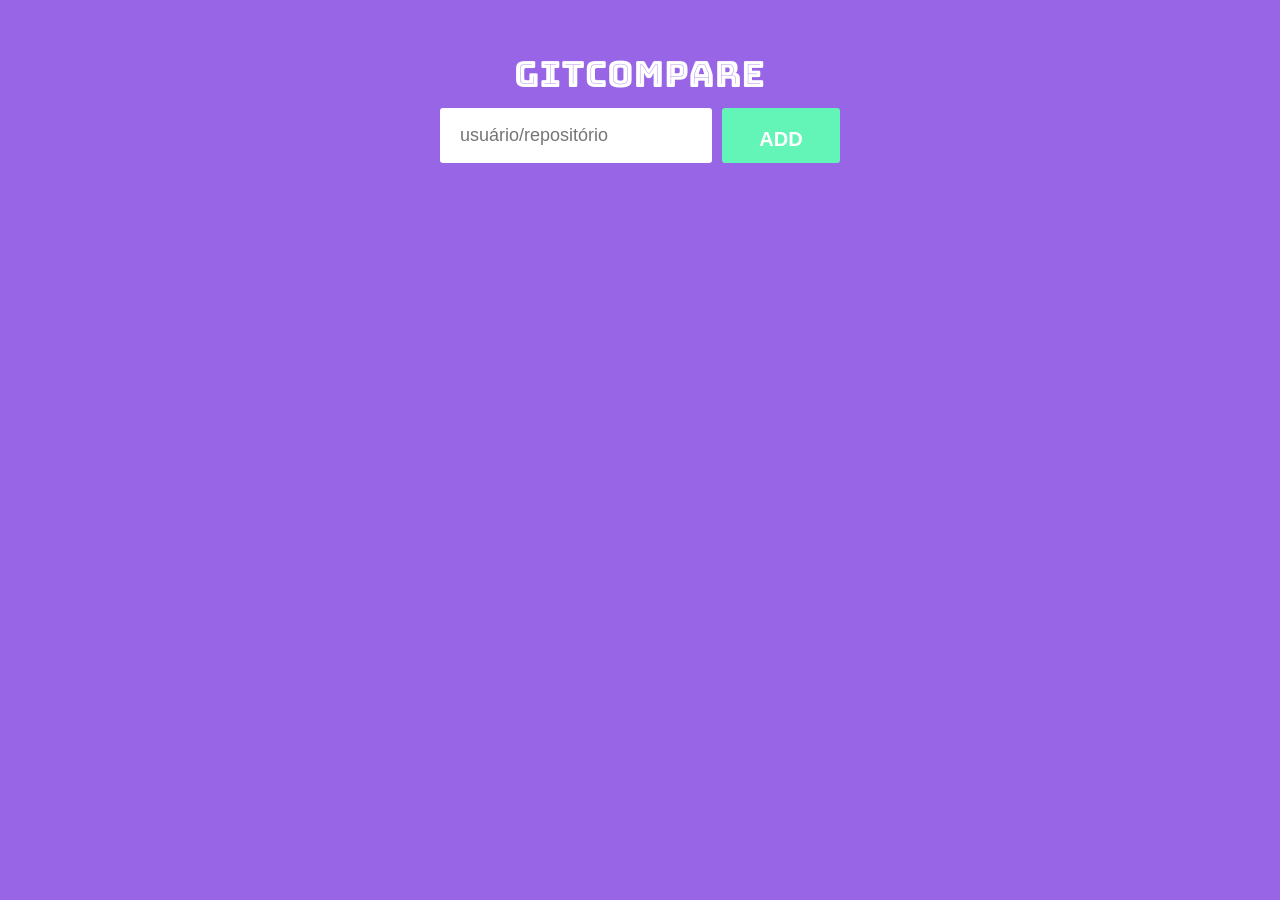
<file: gitcompare/index.html>
<!doctype html><html lang="en"><head><meta charset="utf-8"/><link rel="shortcut icon" href="/gitcompare/favicon.ico"/><meta name="viewport" content="width=device-width,initial-scale=1,shrink-to-fit=no"/><meta name="theme-color" content="#000000"/><link rel="manifest" href="/gitcompare/manifest.json"/><title>Github Compare</title><link href="/gitcompare/static/css/2.a50b2415.chunk.css" rel="stylesheet"></head><body><noscript>You need to enable JavaScript to run this app.</noscript><div id="root"></div><script>!function(l){function e(e){for(var r,t,n=e[0],o=e[1],u=e[2],i=0,f=[];i<n.length;i++)t=n[i],p[t]&&f.push(p[t][0]),p[t]=0;for(r in o)Object.prototype.hasOwnProperty.call(o,r)&&(l[r]=o[r]);for(s&&s(e);f.length;)f.shift()();return c.push.apply(c,u||[]),a()}function a(){for(var e,r=0;r<c.length;r++){for(var t=c[r],n=!0,o=1;o<t.length;o++){var u=t[o];0!==p[u]&&(n=!1)}n&&(c.splice(r--,1),e=i(i.s=t[0]))}return e}var t={},p={1:0},c=[];function i(e){if(t[e])return t[e].exports;var r=t[e]={i:e,l:!1,exports:{}};return l[e].call(r.exports,r,r.exports,i),r.l=!0,r.exports}i.m=l,i.c=t,i.d=function(e,r,t){i.o(e,r)||Object.defineProperty(e,r,{enumerable:!0,get:t})},i.r=function(e){"undefined"!=typeof Symbol&&Symbol.toStringTag&&Object.defineProperty(e,Symbol.toStringTag,{value:"Module"}),Object.defineProperty(e,"__esModule",{value:!0})},i.t=function(r,e){if(1&e&&(r=i(r)),8&e)return r;if(4&e&&"object"==typeof r&&r&&r.__esModule)return r;var t=Object.create(null);if(i.r(t),Object.defineProperty(t,"default",{enumerable:!0,value:r}),2&e&&"string"!=typeof r)for(var n in r)i.d(t,n,function(e){return r[e]}.bind(null,n));return t},i.n=function(e){var r=e&&e.__esModule?function(){return e.default}:function(){return e};return i.d(r,"a",r),r},i.o=function(e,r){return Object.prototype.hasOwnProperty.call(e,r)},i.p="/gitcompare/";var r=window.webpackJsonp=window.webpackJsonp||[],n=r.push.bind(r);r.push=e,r=r.slice();for(var o=0;o<r.length;o++)e(r[o]);var s=n;a()}([])</script><script src="/gitcompare/static/js/2.3e5a40b8.chunk.js"></script><script src="/gitcompare/static/js/main.5f5f844f.chunk.js"></script></body></html>
</file>
<file: gitcompare/static/css/2.a50b2415.chunk.css>
/*!
 *  Font Awesome 4.7.0 by @davegandy - http://fontawesome.io - @fontawesome
 *  License - http://fontawesome.io/license (Font: SIL OFL 1.1, CSS: MIT License)
 */@font-face{font-family:FontAwesome;src:url(/gitcompare/static/media/fontawesome-webfont.674f50d2.eot);src:url(/gitcompare/static/media/fontawesome-webfont.674f50d2.eot?#iefix&v=4.7.0) format("embedded-opentype"),url(/gitcompare/static/media/fontawesome-webfont.af7ae505.woff2) format("woff2"),url(/gitcompare/static/media/fontawesome-webfont.fee66e71.woff) format("woff"),url(/gitcompare/static/media/fontawesome-webfont.b06871f2.ttf) format("truetype"),url(/gitcompare/static/media/fontawesome-webfont.912ec66d.svg#fontawesomeregular) format("svg");font-weight:400;font-style:normal}.fa{display:inline-block;font:normal normal normal 14px/1 FontAwesome;font-size:inherit;text-rendering:auto;-webkit-font-smoothing:antialiased;-moz-osx-font-smoothing:grayscale}.fa-lg{font-size:1.33333333em;line-height:.75em;vertical-align:-15%}.fa-2x{font-size:2em}.fa-3x{font-size:3em}.fa-4x{font-size:4em}.fa-5x{font-size:5em}.fa-fw{width:1.28571429em;text-align:center}.fa-ul{padding-left:0;margin-left:2.14285714em;list-style-type:none}.fa-ul>li{position:relative}.fa-li{position:absolute;left:-2.14285714em;width:2.14285714em;top:.14285714em;text-align:center}.fa-li.fa-lg{left:-1.85714286em}.fa-border{padding:.2em .25em .15em;border:.08em solid #eee;border-radius:.1em}.fa-pull-left{float:left}.fa-pull-right{float:right}.fa.fa-pull-left{margin-right:.3em}.fa.fa-pull-right{margin-left:.3em}.pull-right{float:right}.pull-left{float:left}.fa.pull-left{margin-right:.3em}.fa.pull-right{margin-left:.3em}.fa-spin{-webkit-animation:fa-spin 2s linear infinite;animation:fa-spin 2s linear infinite}.fa-pulse{-webkit-animation:fa-spin 1s steps(8) infinite;animation:fa-spin 1s steps(8) infinite}@-webkit-keyframes fa-spin{0%{-webkit-transform:rotate(0deg);transform:rotate(0deg)}to{-webkit-transform:rotate(359deg);transform:rotate(359deg)}}@keyframes fa-spin{0%{-webkit-transform:rotate(0deg);transform:rotate(0deg)}to{-webkit-transform:rotate(359deg);transform:rotate(359deg)}}.fa-rotate-90{-ms-filter:"progid:DXImageTransform.Microsoft.BasicImage(rotation=1)";-webkit-transform:rotate(90deg);transform:rotate(90deg)}.fa-rotate-180{-ms-filter:"progid:DXImageTransform.Microsoft.BasicImage(rotation=2)";-webkit-transform:rotate(180deg);transform:rotate(180deg)}.fa-rotate-270{-ms-filter:"progid:DXImageTransform.Microsoft.BasicImage(rotation=3)";-webkit-transform:rotate(270deg);transform:rotate(270deg)}.fa-flip-horizontal{-ms-filter:"progid:DXImageTransform.Microsoft.BasicImage(rotation=0, mirror=1)";-webkit-transform:scaleX(-1);transform:scaleX(-1)}.fa-flip-vertical{-ms-filter:"progid:DXImageTransform.Microsoft.BasicImage(rotation=2, mirror=1)";-webkit-transform:scaleY(-1);transform:scaleY(-1)}:root .fa-flip-horizontal,:root .fa-flip-vertical,:root .fa-rotate-90,:root .fa-rotate-180,:root .fa-rotate-270{-webkit-filter:none;filter:none}.fa-stack{position:relative;display:inline-block;width:2em;height:2em;line-height:2em;vertical-align:middle}.fa-stack-1x,.fa-stack-2x{position:absolute;left:0;width:100%;text-align:center}.fa-stack-1x{line-height:inherit}.fa-stack-2x{font-size:2em}.fa-inverse{color:#fff}.fa-glass:before{content:"\F000"}.fa-music:before{content:"\F001"}.fa-search:before{content:"\F002"}.fa-envelope-o:before{content:"\F003"}.fa-heart:before{content:"\F004"}.fa-star:before{content:"\F005"}.fa-star-o:before{content:"\F006"}.fa-user:before{content:"\F007"}.fa-film:before{content:"\F008"}.fa-th-large:before{content:"\F009"}.fa-th:before{content:"\F00A"}.fa-th-list:before{content:"\F00B"}.fa-check:before{content:"\F00C"}.fa-close:before,.fa-remove:before,.fa-times:before{content:"\F00D"}.fa-search-plus:before{content:"\F00E"}.fa-search-minus:before{content:"\F010"}.fa-power-off:before{content:"\F011"}.fa-signal:before{content:"\F012"}.fa-cog:before,.fa-gear:before{content:"\F013"}.fa-trash-o:before{content:"\F014"}.fa-home:before{content:"\F015"}.fa-file-o:before{content:"\F016"}.fa-clock-o:before{content:"\F017"}.fa-road:before{content:"\F018"}.fa-download:before{content:"\F019"}.fa-arrow-circle-o-down:before{content:"\F01A"}.fa-arrow-circle-o-up:before{content:"\F01B"}.fa-inbox:before{content:"\F01C"}.fa-play-circle-o:before{content:"\F01D"}.fa-repeat:before,.fa-rotate-right:before{content:"\F01E"}.fa-refresh:before{content:"\F021"}.fa-list-alt:before{content:"\F022"}.fa-lock:before{content:"\F023"}.fa-flag:before{content:"\F024"}.fa-headphones:before{content:"\F025"}.fa-volume-off:before{content:"\F026"}.fa-volume-down:before{content:"\F027"}.fa-volume-up:before{content:"\F028"}.fa-qrcode:before{content:"\F029"}.fa-barcode:before{content:"\F02A"}.fa-tag:before{content:"\F02B"}.fa-tags:before{content:"\F02C"}.fa-book:before{content:"\F02D"}.fa-bookmark:before{content:"\F02E"}.fa-print:before{content:"\F02F"}.fa-camera:before{content:"\F030"}.fa-font:before{content:"\F031"}.fa-bold:before{content:"\F032"}.fa-italic:before{content:"\F033"}.fa-text-height:before{content:"\F034"}.fa-text-width:before{content:"\F035"}.fa-align-left:before{content:"\F036"}.fa-align-center:before{content:"\F037"}.fa-align-right:before{content:"\F038"}.fa-align-justify:before{content:"\F039"}.fa-list:before{content:"\F03A"}.fa-dedent:before,.fa-outdent:before{content:"\F03B"}.fa-indent:before{content:"\F03C"}.fa-video-camera:before{content:"\F03D"}.fa-image:before,.fa-photo:before,.fa-picture-o:before{content:"\F03E"}.fa-pencil:before{content:"\F040"}.fa-map-marker:before{content:"\F041"}.fa-adjust:before{content:"\F042"}.fa-tint:before{content:"\F043"}.fa-edit:before,.fa-pencil-square-o:before{content:"\F044"}.fa-share-square-o:before{content:"\F045"}.fa-check-square-o:before{content:"\F046"}.fa-arrows:before{content:"\F047"}.fa-step-backward:before{content:"\F048"}.fa-fast-backward:before{content:"\F049"}.fa-backward:before{content:"\F04A"}.fa-play:before{content:"\F04B"}.fa-pause:before{content:"\F04C"}.fa-stop:before{content:"\F04D"}.fa-forward:before{content:"\F04E"}.fa-fast-forward:before{content:"\F050"}.fa-step-forward:before{content:"\F051"}.fa-eject:before{content:"\F052"}.fa-chevron-left:before{content:"\F053"}.fa-chevron-right:before{content:"\F054"}.fa-plus-circle:before{content:"\F055"}.fa-minus-circle:before{content:"\F056"}.fa-times-circle:before{content:"\F057"}.fa-check-circle:before{content:"\F058"}.fa-question-circle:before{content:"\F059"}.fa-info-circle:before{content:"\F05A"}.fa-crosshairs:before{content:"\F05B"}.fa-times-circle-o:before{content:"\F05C"}.fa-check-circle-o:before{content:"\F05D"}.fa-ban:before{content:"\F05E"}.fa-arrow-left:before{content:"\F060"}.fa-arrow-right:before{content:"\F061"}.fa-arrow-up:before{content:"\F062"}.fa-arrow-down:before{content:"\F063"}.fa-mail-forward:before,.fa-share:before{content:"\F064"}.fa-expand:before{content:"\F065"}.fa-compress:before{content:"\F066"}.fa-plus:before{content:"\F067"}.fa-minus:before{content:"\F068"}.fa-asterisk:before{content:"\F069"}.fa-exclamation-circle:before{content:"\F06A"}.fa-gift:before{content:"\F06B"}.fa-leaf:before{content:"\F06C"}.fa-fire:before{content:"\F06D"}.fa-eye:before{content:"\F06E"}.fa-eye-slash:before{content:"\F070"}.fa-exclamation-triangle:before,.fa-warning:before{content:"\F071"}.fa-plane:before{content:"\F072"}.fa-calendar:before{content:"\F073"}.fa-random:before{content:"\F074"}.fa-comment:before{content:"\F075"}.fa-magnet:before{content:"\F076"}.fa-chevron-up:before{content:"\F077"}.fa-chevron-down:before{content:"\F078"}.fa-retweet:before{content:"\F079"}.fa-shopping-cart:before{content:"\F07A"}.fa-folder:before{content:"\F07B"}.fa-folder-open:before{content:"\F07C"}.fa-arrows-v:before{content:"\F07D"}.fa-arrows-h:before{content:"\F07E"}.fa-bar-chart-o:before,.fa-bar-chart:before{content:"\F080"}.fa-twitter-square:before{content:"\F081"}.fa-facebook-square:before{content:"\F082"}.fa-camera-retro:before{content:"\F083"}.fa-key:before{content:"\F084"}.fa-cogs:before,.fa-gears:before{content:"\F085"}.fa-comments:before{content:"\F086"}.fa-thumbs-o-up:before{content:"\F087"}.fa-thumbs-o-down:before{content:"\F088"}.fa-star-half:before{content:"\F089"}.fa-heart-o:before{content:"\F08A"}.fa-sign-out:before{content:"\F08B"}.fa-linkedin-square:before{content:"\F08C"}.fa-thumb-tack:before{content:"\F08D"}.fa-external-link:before{content:"\F08E"}.fa-sign-in:before{content:"\F090"}.fa-trophy:before{content:"\F091"}.fa-github-square:before{content:"\F092"}.fa-upload:before{content:"\F093"}.fa-lemon-o:before{content:"\F094"}.fa-phone:before{content:"\F095"}.fa-square-o:before{content:"\F096"}.fa-bookmark-o:before{content:"\F097"}.fa-phone-square:before{content:"\F098"}.fa-twitter:before{content:"\F099"}.fa-facebook-f:before,.fa-facebook:before{content:"\F09A"}.fa-github:before{content:"\F09B"}.fa-unlock:before{content:"\F09C"}.fa-credit-card:before{content:"\F09D"}.fa-feed:before,.fa-rss:before{content:"\F09E"}.fa-hdd-o:before{content:"\F0A0"}.fa-bullhorn:before{content:"\F0A1"}.fa-bell:before{content:"\F0F3"}.fa-certificate:before{content:"\F0A3"}.fa-hand-o-right:before{content:"\F0A4"}.fa-hand-o-left:before{content:"\F0A5"}.fa-hand-o-up:before{content:"\F0A6"}.fa-hand-o-down:before{content:"\F0A7"}.fa-arrow-circle-left:before{content:"\F0A8"}.fa-arrow-circle-right:before{content:"\F0A9"}.fa-arrow-circle-up:before{content:"\F0AA"}.fa-arrow-circle-down:before{content:"\F0AB"}.fa-globe:before{content:"\F0AC"}.fa-wrench:before{content:"\F0AD"}.fa-tasks:before{content:"\F0AE"}.fa-filter:before{content:"\F0B0"}.fa-briefcase:before{content:"\F0B1"}.fa-arrows-alt:before{content:"\F0B2"}.fa-group:before,.fa-users:before{content:"\F0C0"}.fa-chain:before,.fa-link:before{content:"\F0C1"}.fa-cloud:before{content:"\F0C2"}.fa-flask:before{content:"\F0C3"}.fa-cut:before,.fa-scissors:before{content:"\F0C4"}.fa-copy:before,.fa-files-o:before{content:"\F0C5"}.fa-paperclip:before{content:"\F0C6"}.fa-floppy-o:before,.fa-save:before{content:"\F0C7"}.fa-square:before{content:"\F0C8"}.fa-bars:before,.fa-navicon:before,.fa-reorder:before{content:"\F0C9"}.fa-list-ul:before{content:"\F0CA"}.fa-list-ol:before{content:"\F0CB"}.fa-strikethrough:before{content:"\F0CC"}.fa-underline:before{content:"\F0CD"}.fa-table:before{content:"\F0CE"}.fa-magic:before{content:"\F0D0"}.fa-truck:before{content:"\F0D1"}.fa-pinterest:before{content:"\F0D2"}.fa-pinterest-square:before{content:"\F0D3"}.fa-google-plus-square:before{content:"\F0D4"}.fa-google-plus:before{content:"\F0D5"}.fa-money:before{content:"\F0D6"}.fa-caret-down:before{content:"\F0D7"}.fa-caret-up:before{content:"\F0D8"}.fa-caret-left:before{content:"\F0D9"}.fa-caret-right:before{content:"\F0DA"}.fa-columns:before{content:"\F0DB"}.fa-sort:before,.fa-unsorted:before{content:"\F0DC"}.fa-sort-desc:before,.fa-sort-down:before{content:"\F0DD"}.fa-sort-asc:before,.fa-sort-up:before{content:"\F0DE"}.fa-envelope:before{content:"\F0E0"}.fa-linkedin:before{content:"\F0E1"}.fa-rotate-left:before,.fa-undo:before{content:"\F0E2"}.fa-gavel:before,.fa-legal:before{content:"\F0E3"}.fa-dashboard:before,.fa-tachometer:before{content:"\F0E4"}.fa-comment-o:before{content:"\F0E5"}.fa-comments-o:before{content:"\F0E6"}.fa-bolt:before,.fa-flash:before{content:"\F0E7"}.fa-sitemap:before{content:"\F0E8"}.fa-umbrella:before{content:"\F0E9"}.fa-clipboard:before,.fa-paste:before{content:"\F0EA"}.fa-lightbulb-o:before{content:"\F0EB"}.fa-exchange:before{content:"\F0EC"}.fa-cloud-download:before{content:"\F0ED"}.fa-cloud-upload:before{content:"\F0EE"}.fa-user-md:before{content:"\F0F0"}.fa-stethoscope:before{content:"\F0F1"}.fa-suitcase:before{content:"\F0F2"}.fa-bell-o:before{content:"\F0A2"}.fa-coffee:before{content:"\F0F4"}.fa-cutlery:before{content:"\F0F5"}.fa-file-text-o:before{content:"\F0F6"}.fa-building-o:before{content:"\F0F7"}.fa-hospital-o:before{content:"\F0F8"}.fa-ambulance:before{content:"\F0F9"}.fa-medkit:before{content:"\F0FA"}.fa-fighter-jet:before{content:"\F0FB"}.fa-beer:before{content:"\F0FC"}.fa-h-square:before{content:"\F0FD"}.fa-plus-square:before{content:"\F0FE"}.fa-angle-double-left:before{content:"\F100"}.fa-angle-double-right:before{content:"\F101"}.fa-angle-double-up:before{content:"\F102"}.fa-angle-double-down:before{content:"\F103"}.fa-angle-left:before{content:"\F104"}.fa-angle-right:before{content:"\F105"}.fa-angle-up:before{content:"\F106"}.fa-angle-down:before{content:"\F107"}.fa-desktop:before{content:"\F108"}.fa-laptop:before{content:"\F109"}.fa-tablet:before{content:"\F10A"}.fa-mobile-phone:before,.fa-mobile:before{content:"\F10B"}.fa-circle-o:before{content:"\F10C"}.fa-quote-left:before{content:"\F10D"}.fa-quote-right:before{content:"\F10E"}.fa-spinner:before{content:"\F110"}.fa-circle:before{content:"\F111"}.fa-mail-reply:before,.fa-reply:before{content:"\F112"}.fa-github-alt:before{content:"\F113"}.fa-folder-o:before{content:"\F114"}.fa-folder-open-o:before{content:"\F115"}.fa-smile-o:before{content:"\F118"}.fa-frown-o:before{content:"\F119"}.fa-meh-o:before{content:"\F11A"}.fa-gamepad:before{content:"\F11B"}.fa-keyboard-o:before{content:"\F11C"}.fa-flag-o:before{content:"\F11D"}.fa-flag-checkered:before{content:"\F11E"}.fa-terminal:before{content:"\F120"}.fa-code:before{content:"\F121"}.fa-mail-reply-all:before,.fa-reply-all:before{content:"\F122"}.fa-star-half-empty:before,.fa-star-half-full:before,.fa-star-half-o:before{content:"\F123"}.fa-location-arrow:before{content:"\F124"}.fa-crop:before{content:"\F125"}.fa-code-fork:before{content:"\F126"}.fa-chain-broken:before,.fa-unlink:before{content:"\F127"}.fa-question:before{content:"\F128"}.fa-info:before{content:"\F129"}.fa-exclamation:before{content:"\F12A"}.fa-superscript:before{content:"\F12B"}.fa-subscript:before{content:"\F12C"}.fa-eraser:before{content:"\F12D"}.fa-puzzle-piece:before{content:"\F12E"}.fa-microphone:before{content:"\F130"}.fa-microphone-slash:before{content:"\F131"}.fa-shield:before{content:"\F132"}.fa-calendar-o:before{content:"\F133"}.fa-fire-extinguisher:before{content:"\F134"}.fa-rocket:before{content:"\F135"}.fa-maxcdn:before{content:"\F136"}.fa-chevron-circle-left:before{content:"\F137"}.fa-chevron-circle-right:before{content:"\F138"}.fa-chevron-circle-up:before{content:"\F139"}.fa-chevron-circle-down:before{content:"\F13A"}.fa-html5:before{content:"\F13B"}.fa-css3:before{content:"\F13C"}.fa-anchor:before{content:"\F13D"}.fa-unlock-alt:before{content:"\F13E"}.fa-bullseye:before{content:"\F140"}.fa-ellipsis-h:before{content:"\F141"}.fa-ellipsis-v:before{content:"\F142"}.fa-rss-square:before{content:"\F143"}.fa-play-circle:before{content:"\F144"}.fa-ticket:before{content:"\F145"}.fa-minus-square:before{content:"\F146"}.fa-minus-square-o:before{content:"\F147"}.fa-level-up:before{content:"\F148"}.fa-level-down:before{content:"\F149"}.fa-check-square:before{content:"\F14A"}.fa-pencil-square:before{content:"\F14B"}.fa-external-link-square:before{content:"\F14C"}.fa-share-square:before{content:"\F14D"}.fa-compass:before{content:"\F14E"}.fa-caret-square-o-down:before,.fa-toggle-down:before{content:"\F150"}.fa-caret-square-o-up:before,.fa-toggle-up:before{content:"\F151"}.fa-caret-square-o-right:before,.fa-toggle-right:before{content:"\F152"}.fa-eur:before,.fa-euro:before{content:"\F153"}.fa-gbp:before{content:"\F154"}.fa-dollar:before,.fa-usd:before{content:"\F155"}.fa-inr:before,.fa-rupee:before{content:"\F156"}.fa-cny:before,.fa-jpy:before,.fa-rmb:before,.fa-yen:before{content:"\F157"}.fa-rouble:before,.fa-rub:before,.fa-ruble:before{content:"\F158"}.fa-krw:before,.fa-won:before{content:"\F159"}.fa-bitcoin:before,.fa-btc:before{content:"\F15A"}.fa-file:before{content:"\F15B"}.fa-file-text:before{content:"\F15C"}.fa-sort-alpha-asc:before{content:"\F15D"}.fa-sort-alpha-desc:before{content:"\F15E"}.fa-sort-amount-asc:before{content:"\F160"}.fa-sort-amount-desc:before{content:"\F161"}.fa-sort-numeric-asc:before{content:"\F162"}.fa-sort-numeric-desc:before{content:"\F163"}.fa-thumbs-up:before{content:"\F164"}.fa-thumbs-down:before{content:"\F165"}.fa-youtube-square:before{content:"\F166"}.fa-youtube:before{content:"\F167"}.fa-xing:before{content:"\F168"}.fa-xing-square:before{content:"\F169"}.fa-youtube-play:before{content:"\F16A"}.fa-dropbox:before{content:"\F16B"}.fa-stack-overflow:before{content:"\F16C"}.fa-instagram:before{content:"\F16D"}.fa-flickr:before{content:"\F16E"}.fa-adn:before{content:"\F170"}.fa-bitbucket:before{content:"\F171"}.fa-bitbucket-square:before{content:"\F172"}.fa-tumblr:before{content:"\F173"}.fa-tumblr-square:before{content:"\F174"}.fa-long-arrow-down:before{content:"\F175"}.fa-long-arrow-up:before{content:"\F176"}.fa-long-arrow-left:before{content:"\F177"}.fa-long-arrow-right:before{content:"\F178"}.fa-apple:before{content:"\F179"}.fa-windows:before{content:"\F17A"}.fa-android:before{content:"\F17B"}.fa-linux:before{content:"\F17C"}.fa-dribbble:before{content:"\F17D"}.fa-skype:before{content:"\F17E"}.fa-foursquare:before{content:"\F180"}.fa-trello:before{content:"\F181"}.fa-female:before{content:"\F182"}.fa-male:before{content:"\F183"}.fa-gittip:before,.fa-gratipay:before{content:"\F184"}.fa-sun-o:before{content:"\F185"}.fa-moon-o:before{content:"\F186"}.fa-archive:before{content:"\F187"}.fa-bug:before{content:"\F188"}.fa-vk:before{content:"\F189"}.fa-weibo:before{content:"\F18A"}.fa-renren:before{content:"\F18B"}.fa-pagelines:before{content:"\F18C"}.fa-stack-exchange:before{content:"\F18D"}.fa-arrow-circle-o-right:before{content:"\F18E"}.fa-arrow-circle-o-left:before{content:"\F190"}.fa-caret-square-o-left:before,.fa-toggle-left:before{content:"\F191"}.fa-dot-circle-o:before{content:"\F192"}.fa-wheelchair:before{content:"\F193"}.fa-vimeo-square:before{content:"\F194"}.fa-try:before,.fa-turkish-lira:before{content:"\F195"}.fa-plus-square-o:before{content:"\F196"}.fa-space-shuttle:before{content:"\F197"}.fa-slack:before{content:"\F198"}.fa-envelope-square:before{content:"\F199"}.fa-wordpress:before{content:"\F19A"}.fa-openid:before{content:"\F19B"}.fa-bank:before,.fa-institution:before,.fa-university:before{content:"\F19C"}.fa-graduation-cap:before,.fa-mortar-board:before{content:"\F19D"}.fa-yahoo:before{content:"\F19E"}.fa-google:before{content:"\F1A0"}.fa-reddit:before{content:"\F1A1"}.fa-reddit-square:before{content:"\F1A2"}.fa-stumbleupon-circle:before{content:"\F1A3"}.fa-stumbleupon:before{content:"\F1A4"}.fa-delicious:before{content:"\F1A5"}.fa-digg:before{content:"\F1A6"}.fa-pied-piper-pp:before{content:"\F1A7"}.fa-pied-piper-alt:before{content:"\F1A8"}.fa-drupal:before{content:"\F1A9"}.fa-joomla:before{content:"\F1AA"}.fa-language:before{content:"\F1AB"}.fa-fax:before{content:"\F1AC"}.fa-building:before{content:"\F1AD"}.fa-child:before{content:"\F1AE"}.fa-paw:before{content:"\F1B0"}.fa-spoon:before{content:"\F1B1"}.fa-cube:before{content:"\F1B2"}.fa-cubes:before{content:"\F1B3"}.fa-behance:before{content:"\F1B4"}.fa-behance-square:before{content:"\F1B5"}.fa-steam:before{content:"\F1B6"}.fa-steam-square:before{content:"\F1B7"}.fa-recycle:before{content:"\F1B8"}.fa-automobile:before,.fa-car:before{content:"\F1B9"}.fa-cab:before,.fa-taxi:before{content:"\F1BA"}.fa-tree:before{content:"\F1BB"}.fa-spotify:before{content:"\F1BC"}.fa-deviantart:before{content:"\F1BD"}.fa-soundcloud:before{content:"\F1BE"}.fa-database:before{content:"\F1C0"}.fa-file-pdf-o:before{content:"\F1C1"}.fa-file-word-o:before{content:"\F1C2"}.fa-file-excel-o:before{content:"\F1C3"}.fa-file-powerpoint-o:before{content:"\F1C4"}.fa-file-image-o:before,.fa-file-photo-o:before,.fa-file-picture-o:before{content:"\F1C5"}.fa-file-archive-o:before,.fa-file-zip-o:before{content:"\F1C6"}.fa-file-audio-o:before,.fa-file-sound-o:before{content:"\F1C7"}.fa-file-movie-o:before,.fa-file-video-o:before{content:"\F1C8"}.fa-file-code-o:before{content:"\F1C9"}.fa-vine:before{content:"\F1CA"}.fa-codepen:before{content:"\F1CB"}.fa-jsfiddle:before{content:"\F1CC"}.fa-life-bouy:before,.fa-life-buoy:before,.fa-life-ring:before,.fa-life-saver:before,.fa-support:before{content:"\F1CD"}.fa-circle-o-notch:before{content:"\F1CE"}.fa-ra:before,.fa-rebel:before,.fa-resistance:before{content:"\F1D0"}.fa-empire:before,.fa-ge:before{content:"\F1D1"}.fa-git-square:before{content:"\F1D2"}.fa-git:before{content:"\F1D3"}.fa-hacker-news:before,.fa-y-combinator-square:before,.fa-yc-square:before{content:"\F1D4"}.fa-tencent-weibo:before{content:"\F1D5"}.fa-qq:before{content:"\F1D6"}.fa-wechat:before,.fa-weixin:before{content:"\F1D7"}.fa-paper-plane:before,.fa-send:before{content:"\F1D8"}.fa-paper-plane-o:before,.fa-send-o:before{content:"\F1D9"}.fa-history:before{content:"\F1DA"}.fa-circle-thin:before{content:"\F1DB"}.fa-header:before{content:"\F1DC"}.fa-paragraph:before{content:"\F1DD"}.fa-sliders:before{content:"\F1DE"}.fa-share-alt:before{content:"\F1E0"}.fa-share-alt-square:before{content:"\F1E1"}.fa-bomb:before{content:"\F1E2"}.fa-futbol-o:before,.fa-soccer-ball-o:before{content:"\F1E3"}.fa-tty:before{content:"\F1E4"}.fa-binoculars:before{content:"\F1E5"}.fa-plug:before{content:"\F1E6"}.fa-slideshare:before{content:"\F1E7"}.fa-twitch:before{content:"\F1E8"}.fa-yelp:before{content:"\F1E9"}.fa-newspaper-o:before{content:"\F1EA"}.fa-wifi:before{content:"\F1EB"}.fa-calculator:before{content:"\F1EC"}.fa-paypal:before{content:"\F1ED"}.fa-google-wallet:before{content:"\F1EE"}.fa-cc-visa:before{content:"\F1F0"}.fa-cc-mastercard:before{content:"\F1F1"}.fa-cc-discover:before{content:"\F1F2"}.fa-cc-amex:before{content:"\F1F3"}.fa-cc-paypal:before{content:"\F1F4"}.fa-cc-stripe:before{content:"\F1F5"}.fa-bell-slash:before{content:"\F1F6"}.fa-bell-slash-o:before{content:"\F1F7"}.fa-trash:before{content:"\F1F8"}.fa-copyright:before{content:"\F1F9"}.fa-at:before{content:"\F1FA"}.fa-eyedropper:before{content:"\F1FB"}.fa-paint-brush:before{content:"\F1FC"}.fa-birthday-cake:before{content:"\F1FD"}.fa-area-chart:before{content:"\F1FE"}.fa-pie-chart:before{content:"\F200"}.fa-line-chart:before{content:"\F201"}.fa-lastfm:before{content:"\F202"}.fa-lastfm-square:before{content:"\F203"}.fa-toggle-off:before{content:"\F204"}.fa-toggle-on:before{content:"\F205"}.fa-bicycle:before{content:"\F206"}.fa-bus:before{content:"\F207"}.fa-ioxhost:before{content:"\F208"}.fa-angellist:before{content:"\F209"}.fa-cc:before{content:"\F20A"}.fa-ils:before,.fa-shekel:before,.fa-sheqel:before{content:"\F20B"}.fa-meanpath:before{content:"\F20C"}.fa-buysellads:before{content:"\F20D"}.fa-connectdevelop:before{content:"\F20E"}.fa-dashcube:before{content:"\F210"}.fa-forumbee:before{content:"\F211"}.fa-leanpub:before{content:"\F212"}.fa-sellsy:before{content:"\F213"}.fa-shirtsinbulk:before{content:"\F214"}.fa-simplybuilt:before{content:"\F215"}.fa-skyatlas:before{content:"\F216"}.fa-cart-plus:before{content:"\F217"}.fa-cart-arrow-down:before{content:"\F218"}.fa-diamond:before{content:"\F219"}.fa-ship:before{content:"\F21A"}.fa-user-secret:before{content:"\F21B"}.fa-motorcycle:before{content:"\F21C"}.fa-street-view:before{content:"\F21D"}.fa-heartbeat:before{content:"\F21E"}.fa-venus:before{content:"\F221"}.fa-mars:before{content:"\F222"}.fa-mercury:before{content:"\F223"}.fa-intersex:before,.fa-transgender:before{content:"\F224"}.fa-transgender-alt:before{content:"\F225"}.fa-venus-double:before{content:"\F226"}.fa-mars-double:before{content:"\F227"}.fa-venus-mars:before{content:"\F228"}.fa-mars-stroke:before{content:"\F229"}.fa-mars-stroke-v:before{content:"\F22A"}.fa-mars-stroke-h:before{content:"\F22B"}.fa-neuter:before{content:"\F22C"}.fa-genderless:before{content:"\F22D"}.fa-facebook-official:before{content:"\F230"}.fa-pinterest-p:before{content:"\F231"}.fa-whatsapp:before{content:"\F232"}.fa-server:before{content:"\F233"}.fa-user-plus:before{content:"\F234"}.fa-user-times:before{content:"\F235"}.fa-bed:before,.fa-hotel:before{content:"\F236"}.fa-viacoin:before{content:"\F237"}.fa-train:before{content:"\F238"}.fa-subway:before{content:"\F239"}.fa-medium:before{content:"\F23A"}.fa-y-combinator:before,.fa-yc:before{content:"\F23B"}.fa-optin-monster:before{content:"\F23C"}.fa-opencart:before{content:"\F23D"}.fa-expeditedssl:before{content:"\F23E"}.fa-battery-4:before,.fa-battery-full:before,.fa-battery:before{content:"\F240"}.fa-battery-3:before,.fa-battery-three-quarters:before{content:"\F241"}.fa-battery-2:before,.fa-battery-half:before{content:"\F242"}.fa-battery-1:before,.fa-battery-quarter:before{content:"\F243"}.fa-battery-0:before,.fa-battery-empty:before{content:"\F244"}.fa-mouse-pointer:before{content:"\F245"}.fa-i-cursor:before{content:"\F246"}.fa-object-group:before{content:"\F247"}.fa-object-ungroup:before{content:"\F248"}.fa-sticky-note:before{content:"\F249"}.fa-sticky-note-o:before{content:"\F24A"}.fa-cc-jcb:before{content:"\F24B"}.fa-cc-diners-club:before{content:"\F24C"}.fa-clone:before{content:"\F24D"}.fa-balance-scale:before{content:"\F24E"}.fa-hourglass-o:before{content:"\F250"}.fa-hourglass-1:before,.fa-hourglass-start:before{content:"\F251"}.fa-hourglass-2:before,.fa-hourglass-half:before{content:"\F252"}.fa-hourglass-3:before,.fa-hourglass-end:before{content:"\F253"}.fa-hourglass:before{content:"\F254"}.fa-hand-grab-o:before,.fa-hand-rock-o:before{content:"\F255"}.fa-hand-paper-o:before,.fa-hand-stop-o:before{content:"\F256"}.fa-hand-scissors-o:before{content:"\F257"}.fa-hand-lizard-o:before{content:"\F258"}.fa-hand-spock-o:before{content:"\F259"}.fa-hand-pointer-o:before{content:"\F25A"}.fa-hand-peace-o:before{content:"\F25B"}.fa-trademark:before{content:"\F25C"}.fa-registered:before{content:"\F25D"}.fa-creative-commons:before{content:"\F25E"}.fa-gg:before{content:"\F260"}.fa-gg-circle:before{content:"\F261"}.fa-tripadvisor:before{content:"\F262"}.fa-odnoklassniki:before{content:"\F263"}.fa-odnoklassniki-square:before{content:"\F264"}.fa-get-pocket:before{content:"\F265"}.fa-wikipedia-w:before{content:"\F266"}.fa-safari:before{content:"\F267"}.fa-chrome:before{content:"\F268"}.fa-firefox:before{content:"\F269"}.fa-opera:before{content:"\F26A"}.fa-internet-explorer:before{content:"\F26B"}.fa-television:before,.fa-tv:before{content:"\F26C"}.fa-contao:before{content:"\F26D"}.fa-500px:before{content:"\F26E"}.fa-amazon:before{content:"\F270"}.fa-calendar-plus-o:before{content:"\F271"}.fa-calendar-minus-o:before{content:"\F272"}.fa-calendar-times-o:before{content:"\F273"}.fa-calendar-check-o:before{content:"\F274"}.fa-industry:before{content:"\F275"}.fa-map-pin:before{content:"\F276"}.fa-map-signs:before{content:"\F277"}.fa-map-o:before{content:"\F278"}.fa-map:before{content:"\F279"}.fa-commenting:before{content:"\F27A"}.fa-commenting-o:before{content:"\F27B"}.fa-houzz:before{content:"\F27C"}.fa-vimeo:before{content:"\F27D"}.fa-black-tie:before{content:"\F27E"}.fa-fonticons:before{content:"\F280"}.fa-reddit-alien:before{content:"\F281"}.fa-edge:before{content:"\F282"}.fa-credit-card-alt:before{content:"\F283"}.fa-codiepie:before{content:"\F284"}.fa-modx:before{content:"\F285"}.fa-fort-awesome:before{content:"\F286"}.fa-usb:before{content:"\F287"}.fa-product-hunt:before{content:"\F288"}.fa-mixcloud:before{content:"\F289"}.fa-scribd:before{content:"\F28A"}.fa-pause-circle:before{content:"\F28B"}.fa-pause-circle-o:before{content:"\F28C"}.fa-stop-circle:before{content:"\F28D"}.fa-stop-circle-o:before{content:"\F28E"}.fa-shopping-bag:before{content:"\F290"}.fa-shopping-basket:before{content:"\F291"}.fa-hashtag:before{content:"\F292"}.fa-bluetooth:before{content:"\F293"}.fa-bluetooth-b:before{content:"\F294"}.fa-percent:before{content:"\F295"}.fa-gitlab:before{content:"\F296"}.fa-wpbeginner:before{content:"\F297"}.fa-wpforms:before{content:"\F298"}.fa-envira:before{content:"\F299"}.fa-universal-access:before{content:"\F29A"}.fa-wheelchair-alt:before{content:"\F29B"}.fa-question-circle-o:before{content:"\F29C"}.fa-blind:before{content:"\F29D"}.fa-audio-description:before{content:"\F29E"}.fa-volume-control-phone:before{content:"\F2A0"}.fa-braille:before{content:"\F2A1"}.fa-assistive-listening-systems:before{content:"\F2A2"}.fa-american-sign-language-interpreting:before,.fa-asl-interpreting:before{content:"\F2A3"}.fa-deaf:before,.fa-deafness:before,.fa-hard-of-hearing:before{content:"\F2A4"}.fa-glide:before{content:"\F2A5"}.fa-glide-g:before{content:"\F2A6"}.fa-sign-language:before,.fa-signing:before{content:"\F2A7"}.fa-low-vision:before{content:"\F2A8"}.fa-viadeo:before{content:"\F2A9"}.fa-viadeo-square:before{content:"\F2AA"}.fa-snapchat:before{content:"\F2AB"}.fa-snapchat-ghost:before{content:"\F2AC"}.fa-snapchat-square:before{content:"\F2AD"}.fa-pied-piper:before{content:"\F2AE"}.fa-first-order:before{content:"\F2B0"}.fa-yoast:before{content:"\F2B1"}.fa-themeisle:before{content:"\F2B2"}.fa-google-plus-circle:before,.fa-google-plus-official:before{content:"\F2B3"}.fa-fa:before,.fa-font-awesome:before{content:"\F2B4"}.fa-handshake-o:before{content:"\F2B5"}.fa-envelope-open:before{content:"\F2B6"}.fa-envelope-open-o:before{content:"\F2B7"}.fa-linode:before{content:"\F2B8"}.fa-address-book:before{content:"\F2B9"}.fa-address-book-o:before{content:"\F2BA"}.fa-address-card:before,.fa-vcard:before{content:"\F2BB"}.fa-address-card-o:before,.fa-vcard-o:before{content:"\F2BC"}.fa-user-circle:before{content:"\F2BD"}.fa-user-circle-o:before{content:"\F2BE"}.fa-user-o:before{content:"\F2C0"}.fa-id-badge:before{content:"\F2C1"}.fa-drivers-license:before,.fa-id-card:before{content:"\F2C2"}.fa-drivers-license-o:before,.fa-id-card-o:before{content:"\F2C3"}.fa-quora:before{content:"\F2C4"}.fa-free-code-camp:before{content:"\F2C5"}.fa-telegram:before{content:"\F2C6"}.fa-thermometer-4:before,.fa-thermometer-full:before,.fa-thermometer:before{content:"\F2C7"}.fa-thermometer-3:before,.fa-thermometer-three-quarters:before{content:"\F2C8"}.fa-thermometer-2:before,.fa-thermometer-half:before{content:"\F2C9"}.fa-thermometer-1:before,.fa-thermometer-quarter:before{content:"\F2CA"}.fa-thermometer-0:before,.fa-thermometer-empty:before{content:"\F2CB"}.fa-shower:before{content:"\F2CC"}.fa-bath:before,.fa-bathtub:before,.fa-s15:before{content:"\F2CD"}.fa-podcast:before{content:"\F2CE"}.fa-window-maximize:before{content:"\F2D0"}.fa-window-minimize:before{content:"\F2D1"}.fa-window-restore:before{content:"\F2D2"}.fa-times-rectangle:before,.fa-window-close:before{content:"\F2D3"}.fa-times-rectangle-o:before,.fa-window-close-o:before{content:"\F2D4"}.fa-bandcamp:before{content:"\F2D5"}.fa-grav:before{content:"\F2D6"}.fa-etsy:before{content:"\F2D7"}.fa-imdb:before{content:"\F2D8"}.fa-ravelry:before{content:"\F2D9"}.fa-eercast:before{content:"\F2DA"}.fa-microchip:before{content:"\F2DB"}.fa-snowflake-o:before{content:"\F2DC"}.fa-superpowers:before{content:"\F2DD"}.fa-wpexplorer:before{content:"\F2DE"}.fa-meetup:before{content:"\F2E0"}.sr-only{position:absolute;width:1px;height:1px;padding:0;margin:-1px;overflow:hidden;clip:rect(0,0,0,0);border:0}.sr-only-focusable:active,.sr-only-focusable:focus{position:static;width:auto;height:auto;margin:0;overflow:visible;clip:auto}
/*# sourceMappingURL=2.a50b2415.chunk.css.map */
</file>
